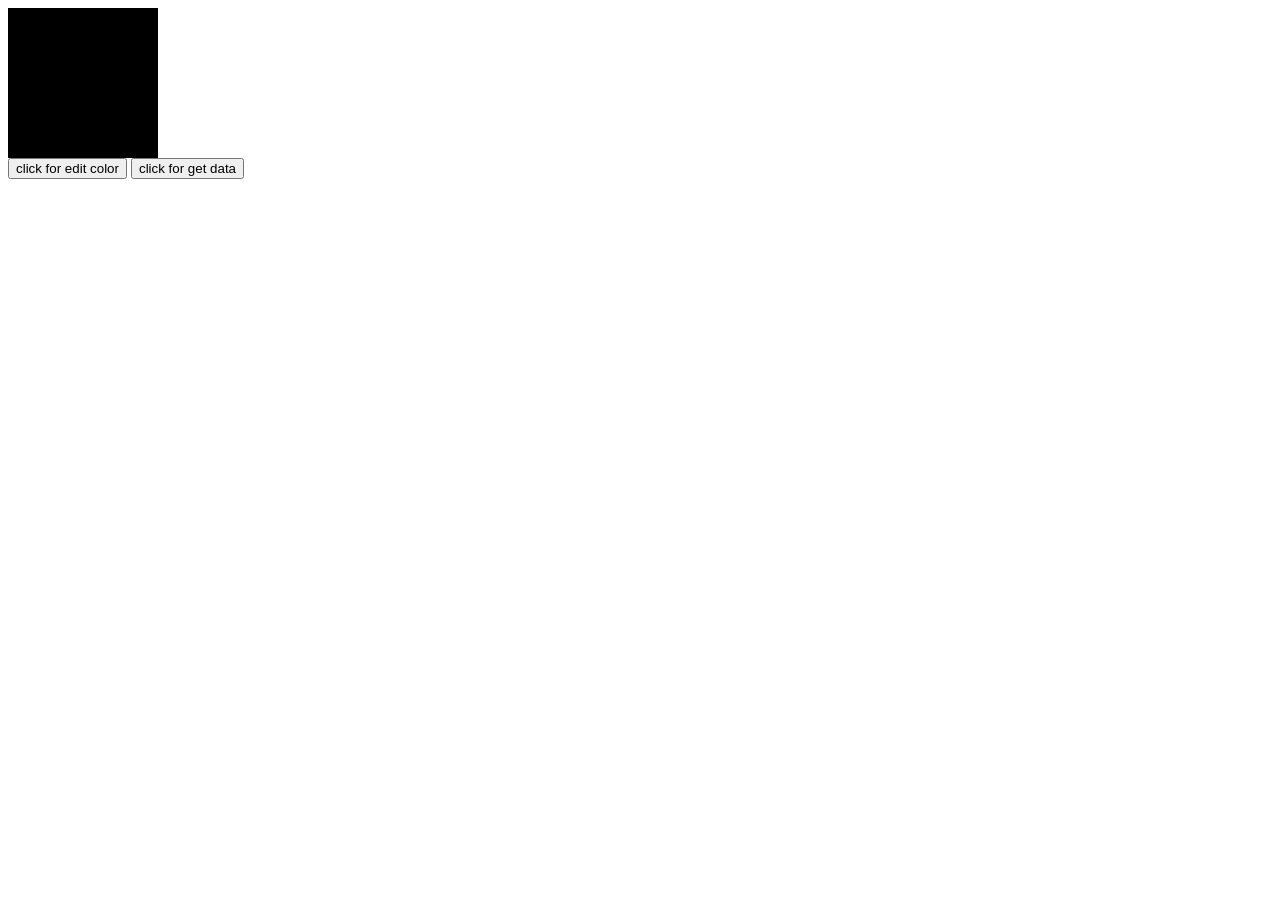
<file: test1/index.html>
<!DOCTYPE html>
<html lang="en">
<head>
    <meta charset="UTF-8">
    <title>Title</title>
    <link rel="stylesheet" href="style.css">
</head>
<body>
<div class="background color" ></div>
<button id="btn"> click for edit color</button>
<button id="getData">click for get data</button>
</body>
<script src="app.js"></script>
</html>
</file>
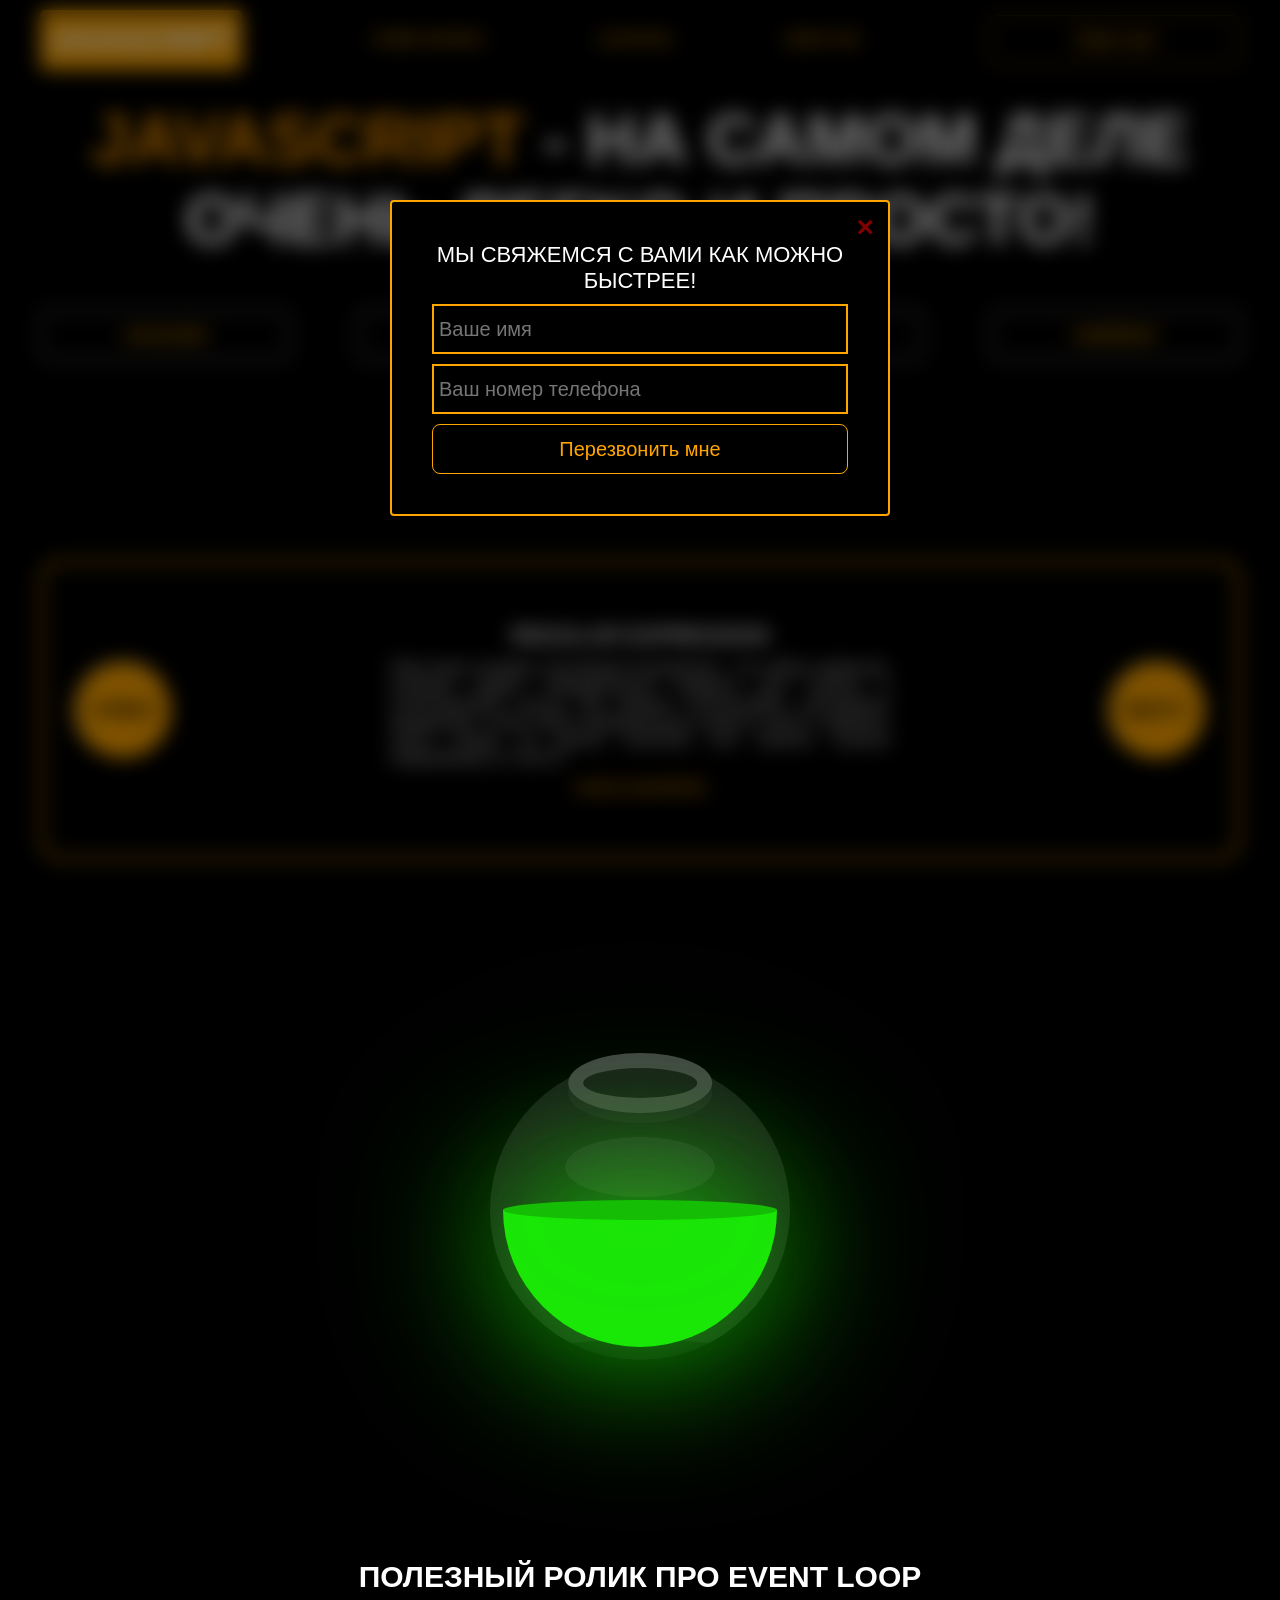
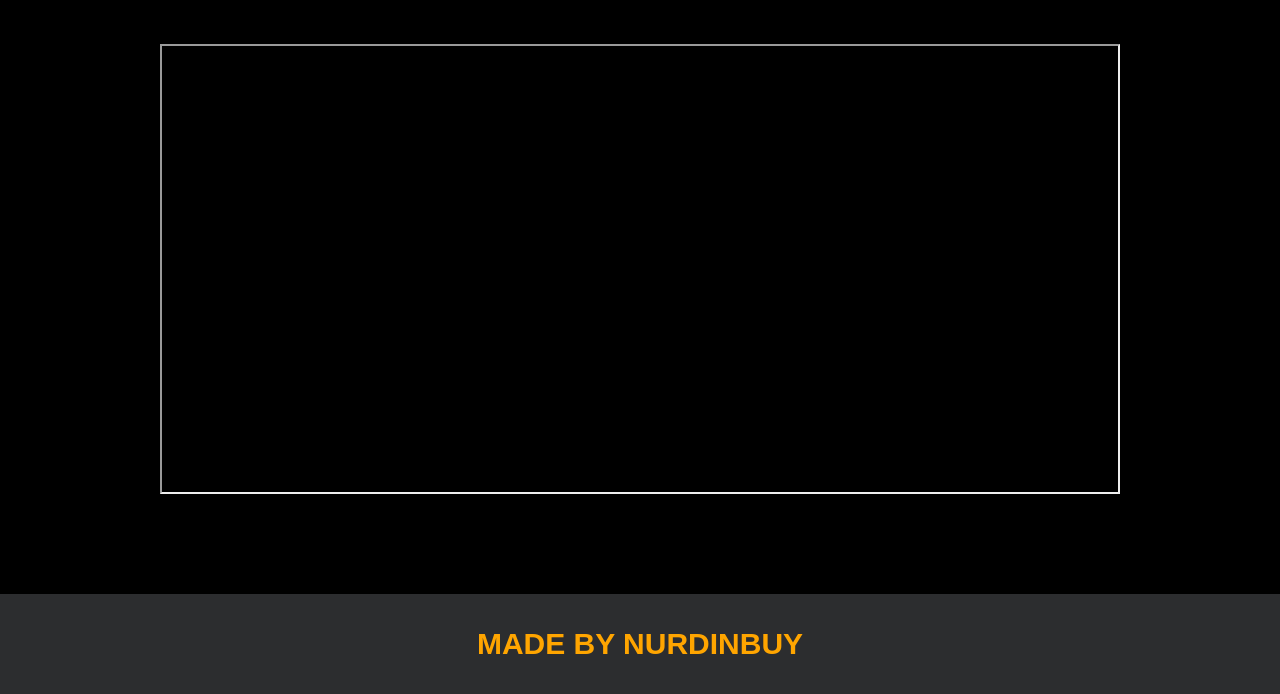
<file: turusbekov_janybek/index.html>
<!DOCTYPE html>
<html lang="en">
<head>
    <meta charset="UTF-8">
    <title>Java Script</title>
    <link rel="stylesheet" href="css/style.css">
    <link rel="stylesheet" href="css/core.css">
</head>
<body>

<div class="wrapper">
    <div class="header">
        <div class="container">
            <div class="inner_header">
                <a href="index.html">
                    <div class="logotype">
                        <h2>JavaScript</h2>
                    </div>
                </a>
                <ul class="menu">
                    <li class="menu_link">
                        <a href="pages/home_works.html">Home Works</a>
                    </li>
                    <li class="menu_link">
                        <a href="pages/lessons.html">Lessons</a>
                    </li>
                    <li class="menu_link">
                        <a href="pages/send_hw.html">Send Hw</a>
                    </li>
                </ul>
                <button class="btn" id="btn-get">Click me!</button>
            </div>
        </div>
    </div>

    <div class="main_block">
        <div class="container">
            <div class="inner_main">
                <h1><strong id="js-color">JavaScript</strong> - на самом деле очень легко и просто!</h1>
                <div class="colors-buttons">
                    <button class="btn btn-color"></button>
                    <button class="btn btn-color"></button>
                    <button class="btn btn-color"></button>
                    <button class="btn btn-color"></button>
                </div>
            </div>
        </div>
    </div>

    <div class="slider_block">
        <div class="container">
            <div class="inner_slider">
                <div class="slider">
                    <button class="btn-slide" id="prev">&lt;prev</button>
                    <div class="slide active_slide">
                        <div class="slide_card">
                            <h3>regular expression</h3>
                            <p>Простыми словами, регулярное выражение - это набор символов, который задает определенные правила для поиска и сопоставления текста. Вы можете использовать регулярные выражения, чтобы найти определенные строки в тексте, заменить части строки на другие значения или извлечь нужную информацию из текста.</p>
                            <a href="https://developer.mozilla.org/ru/docs/Web/JavaScript/Guide/Regular_expressions" target="_blank">узнать подробнее</a>
                        </div>
                    </div>
                    <div class="slide">
                        <div class="slide_card">
                            <h3>recursion</h3>
                            <p>Простыми словами, рекурсия - это, когда функция делает повторяющиеся вызовы самой себя для решения задачи, пока не достигнет определенного условия выхода из рекурсии.</p>
                            <a href="https://learn.javascript.ru/recursion" target="_blank">узнать подробнее</a>
                        </div>
                    </div>
                    <div class="slide">
                        <div class="slide_card">
                            <h3>json</h3>
                            <p>Простыми словами, JSON - это способ представления данных в виде текста, чтобы они могли быть легко поняты и использованы различными программами. Он использует простые правила для описания объектов и массивов, а также для представления простых типов данных, таких как строки, числа, логические значения и т.д.</p>
                            <a href="https://developer.mozilla.org/ru/docs/Learn/JavaScript/Objects/JSON" target="_blank">узнать подробнее</a>
                        </div>
                    </div>
                    <div class="slide">
                        <div class="slide_card">
                            <h3>event loop</h3>
                            <p>Простыми словами, event loop похож на дежурного, который непрерывно проверяет, произошло ли какое-либо событие, и реагирует на него, когда оно происходит. Он имеет список задач, которые нужно выполнить, и он перебирает этот список событий одно за другим, обрабатывая каждое событие, когда оно наступает.</p>
                            <a href="https://highload.today/kak-ustroen-event-loop-v-javascript-parallelnaya-model-i-tsikl-sobytij/" target="_blank">узнать подробнее</a>
                        </div>
                    </div>
                    <button class="btn-slide" id="next">next&gt;</button>
                </div>
            </div>
        </div>
    </div>

    <div class="botlle">
        <div class="container">
            <div class="bottle_inner">
                <a href="pages/monster.html">
                    <div class="bowl">
                        <div class="shadow"></div>
                        <div class="liquid"></div>

                    </div>
                </a>
            </div>
        </div>
    </div>

    <div class="block_video">
        <div class="container">
            <h3>Полезный ролик про Event Loop</h3>
            <div class="inner_block_video">
                <iframe width="80%" height="450" src="https://www.youtube.com/embed/zDlg64fsQow" title="YouTube video player" frameborder="2" allow="autoplay; clipboard-write; encrypted-media; gyroscope; picture-in-picture; web-share" allowfullscreen></iframe>
            </div>
        </div>
    </div>

    <div class="footer">
        <div class="container">
            <a href="https://www.instagram.com/nurdinbuy/" target="_blank">
                <div class="inner_footer">
                    <h2>Made by NurDinBuy</h2>
                </div>
            </a>
        </div>
    </div>
</div>

<div class="modal">
    <div class="modal_dialog">
        <div class="modal_content">
            <form action="#">
                <div class="modal_close">&times;</div>
                <div class="modal_title">Мы свяжемся с вами как можно быстрее!</div>
                <input
                    required
                    placeholder="Ваше имя"
                    name="name"
                    type="text"
                    class="modal_input"
                >
                <input
                    required
                    placeholder="Ваш номер телефона"
                    name="phone"
                    type="text"
                    class="modal_input"
                >
                <button class="btn btn_dark btn_min">Перезвонить мне</button>
            </form>
        </div>
    </div>
</div>

</body>
<script src="js/main.js"></script>
<script src="js/modal.js"></script>
</html>
</file>
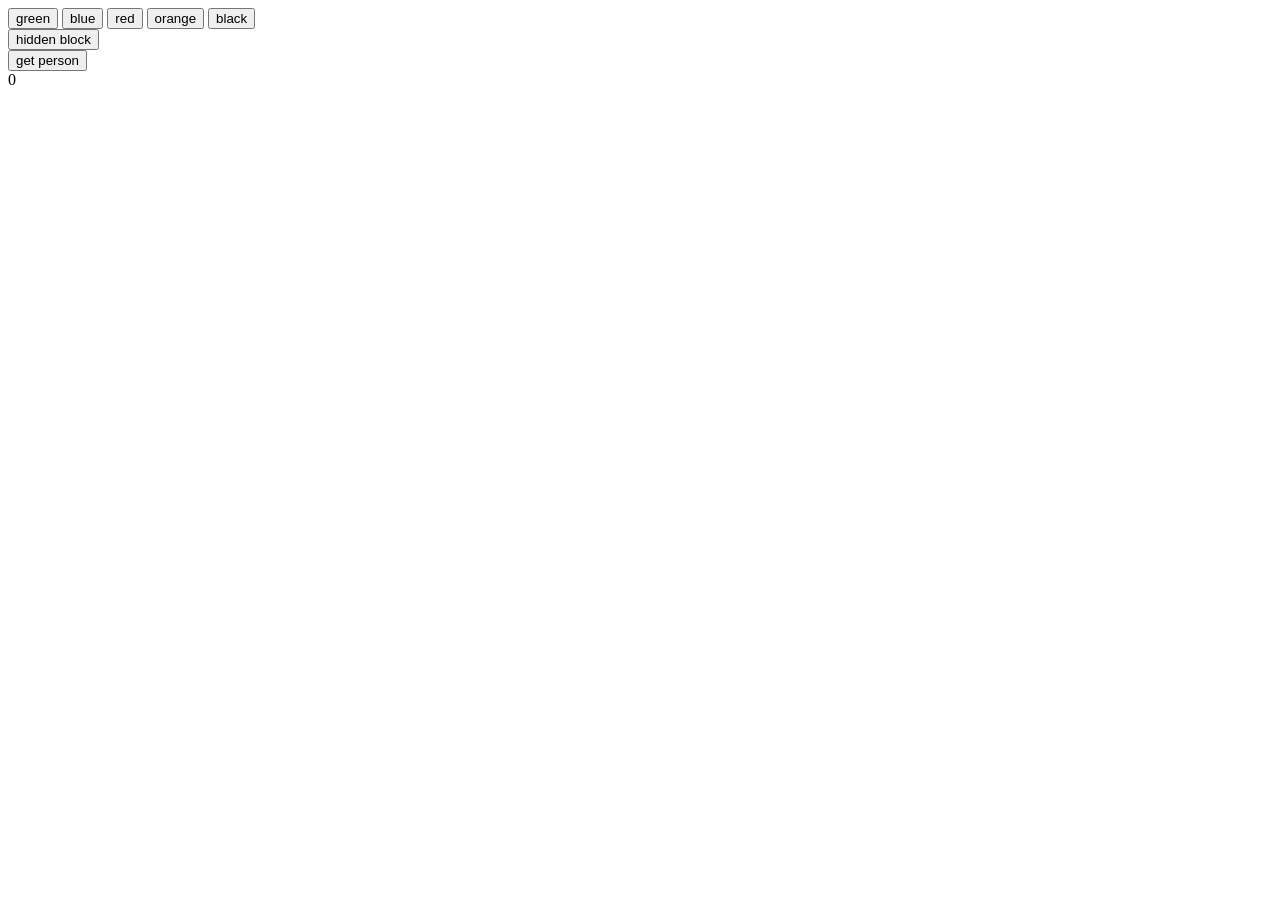
<file: test2/test.html>
<!DOCTYPE html>
<html lang="en">
<head>
    <meta charset="UTF-8">
    <title>Title</title>
</head>
<style>
    .block{
        width: 100px;
        height: 100px;
        background-color: orange;
    }
    .hidden{
        display: none;
    }
</style>
<body>
<div class="button_block">
    <button>green</button>
    <button>blue</button>
    <button>red</button>
    <button>orange</button>
    <button>black</button>
</div>
<div class="hidden_block">
    <div class="block hidden"></div>
    <button class="hiddenBtn">hidden block</button>
</div>
<div class="getRequst">
    <button class="person_btn">get person</button>
</div>
<span> 0</span>
</body>
<script src="test.js"></script>
</html>
</file>
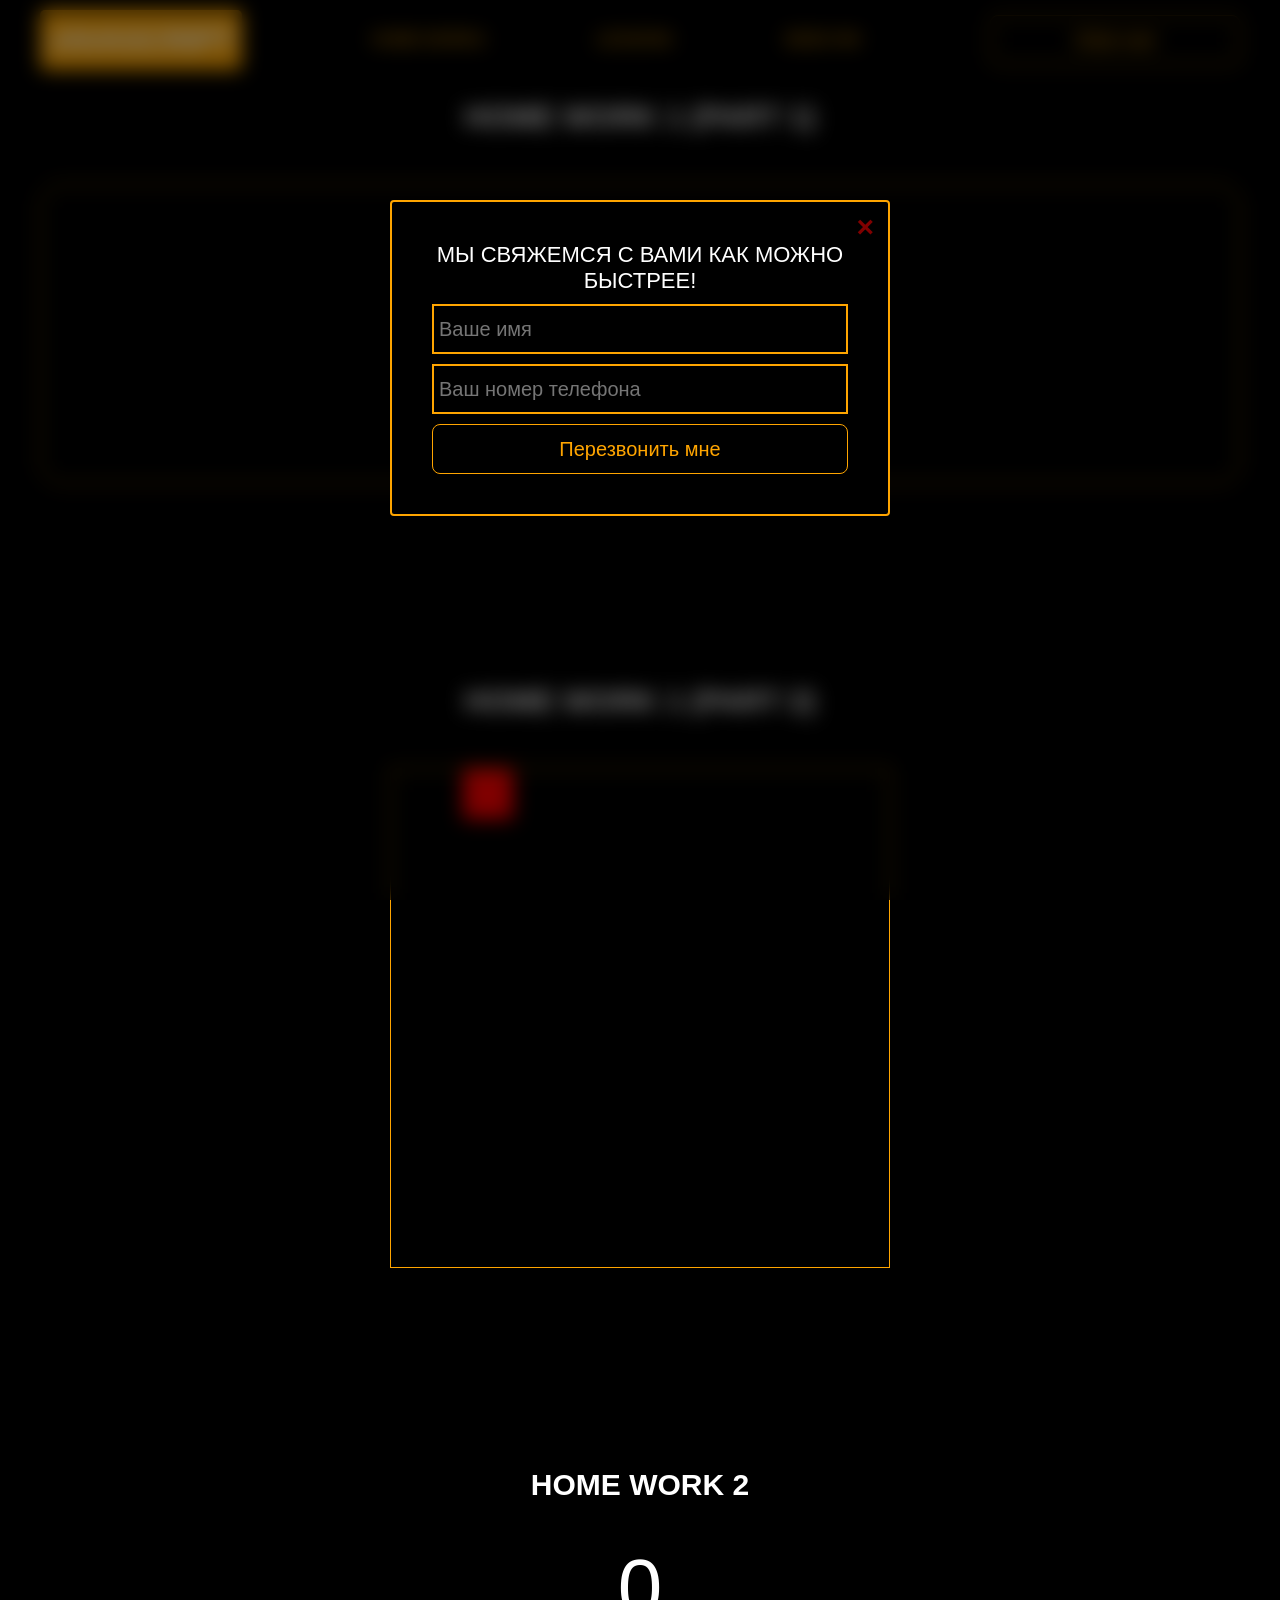
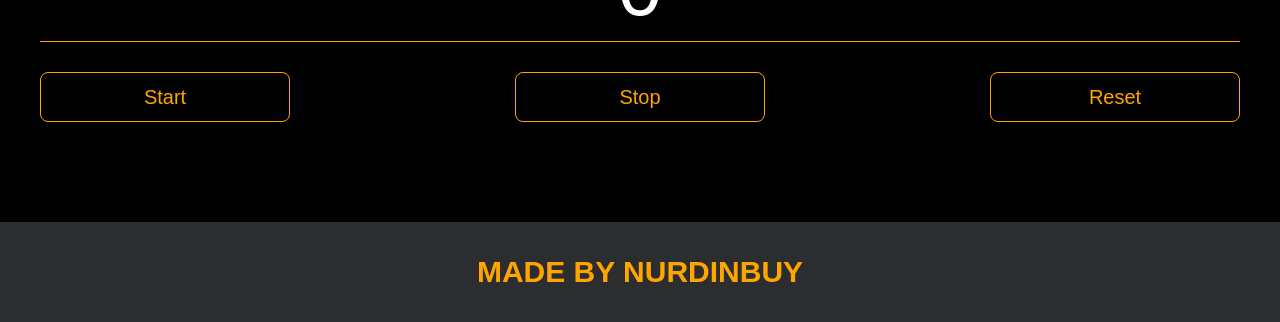
<file: turusbekov_janybek/pages/home_works.html>
<!DOCTYPE html>
<html lang="en">
<head>
    <meta charset="UTF-8">
    <title>Home Works</title>
    <link rel="stylesheet" href="../css/style.css">
    <link rel="stylesheet" href="../css/core.css">
    <link rel="stylesheet" href="../css/home_works.css">
</head>
<body>

<div class="wrapper">
    <div class="header">
        <div class="container">
            <div class="inner_header">
                <a href="../index.html">
                    <div class="logotype">
                        <h2>Java<span>Script</span></h2>
                    </div>
                </a>
                <ul class="menu">
                    <li class="menu_link">
                        <a href="../pages/home_works.html">Home Works</a>
                    </li>
                    <li class="menu_link">
                        <a href="../pages/lessons.html">Lessons</a>
                    </li>
                    <li class="menu_link">
                        <a href="../pages/send_hw.html" target="_blank">Send hw</a>
                    </li>
                </ul>
                <button class="btn" id="btn-get">Click me!</button>
            </div>
        </div>
    </div>

    <div class="gmail_block">
        <div class="container">
            <h3>Home work 1 (part 1)</h3>
            <div class="inner_gmail_block">
                <div class="form_gmail">
                    <label for="gmail_input"></label>
                    <input type="text" id="gmail_input" placeholder="your gmail">
                    <button class="btn" id="gmail_button">Check gmail</button>
                    <span class="checker" id="gmail_result"></span>
                </div>
            </div>
        </div>
    </div>

    <div class="move_block">
        <div class="container">
            <h3>Home work 1 (part 2)</h3>
            <div class="inner_move_block">
                <div class="parent_block" id="border-box">
                    <div class="child_block" id="inner-box"></div>
                </div>
            </div>
        </div>
    </div>

    <div class="stopwatch">
        <div class="container">
            <h3>Home work 2 </h3>
            <div class="time">
                <div class="time_block">
                    <div class="interval" id="seconds">0</div>
                </div>
            </div>
            <div class="time_buttons">
                <button class="btn" id="start" onclick="startFunc()">Start</button>
                <button class="btn" id="stop" onclick="stopFunc() ">Stop</button>
                <button class="btn" id="reset" onclick="resetFunc()">Reset</button>
            </div>
        </div>
    </div>

    <div class="footer">
        <div class="container">
            <a href="https://www.instagram.com/nurdinbuy/" target="_blank">
                <div class="inner_footer">
                    <h2>Made by NurDinBuy</h2>
                </div>
            </a>
        </div>
    </div>
</div>

<div class="modal">
    <div class="modal_dialog">
        <div class="modal_content">
            <form action="#">
                <div class="modal_close">&times;</div>
                <div class="modal_title">Мы свяжемся с вами как можно быстрее!</div>
                <input required placeholder="Ваше имя" name="name" type="text" class="modal_input">
                <input required placeholder="Ваш номер телефона" name="phone" type="phone" class="modal_input">
                <button class="btn btn_dark btn_min">Перезвонить мне</button>
            </form>
        </div>
    </div>
</div>

</body>
<script src="../js/home_works.js"></script>
<script src="../js/modal.js"></script>
</html>
</file>
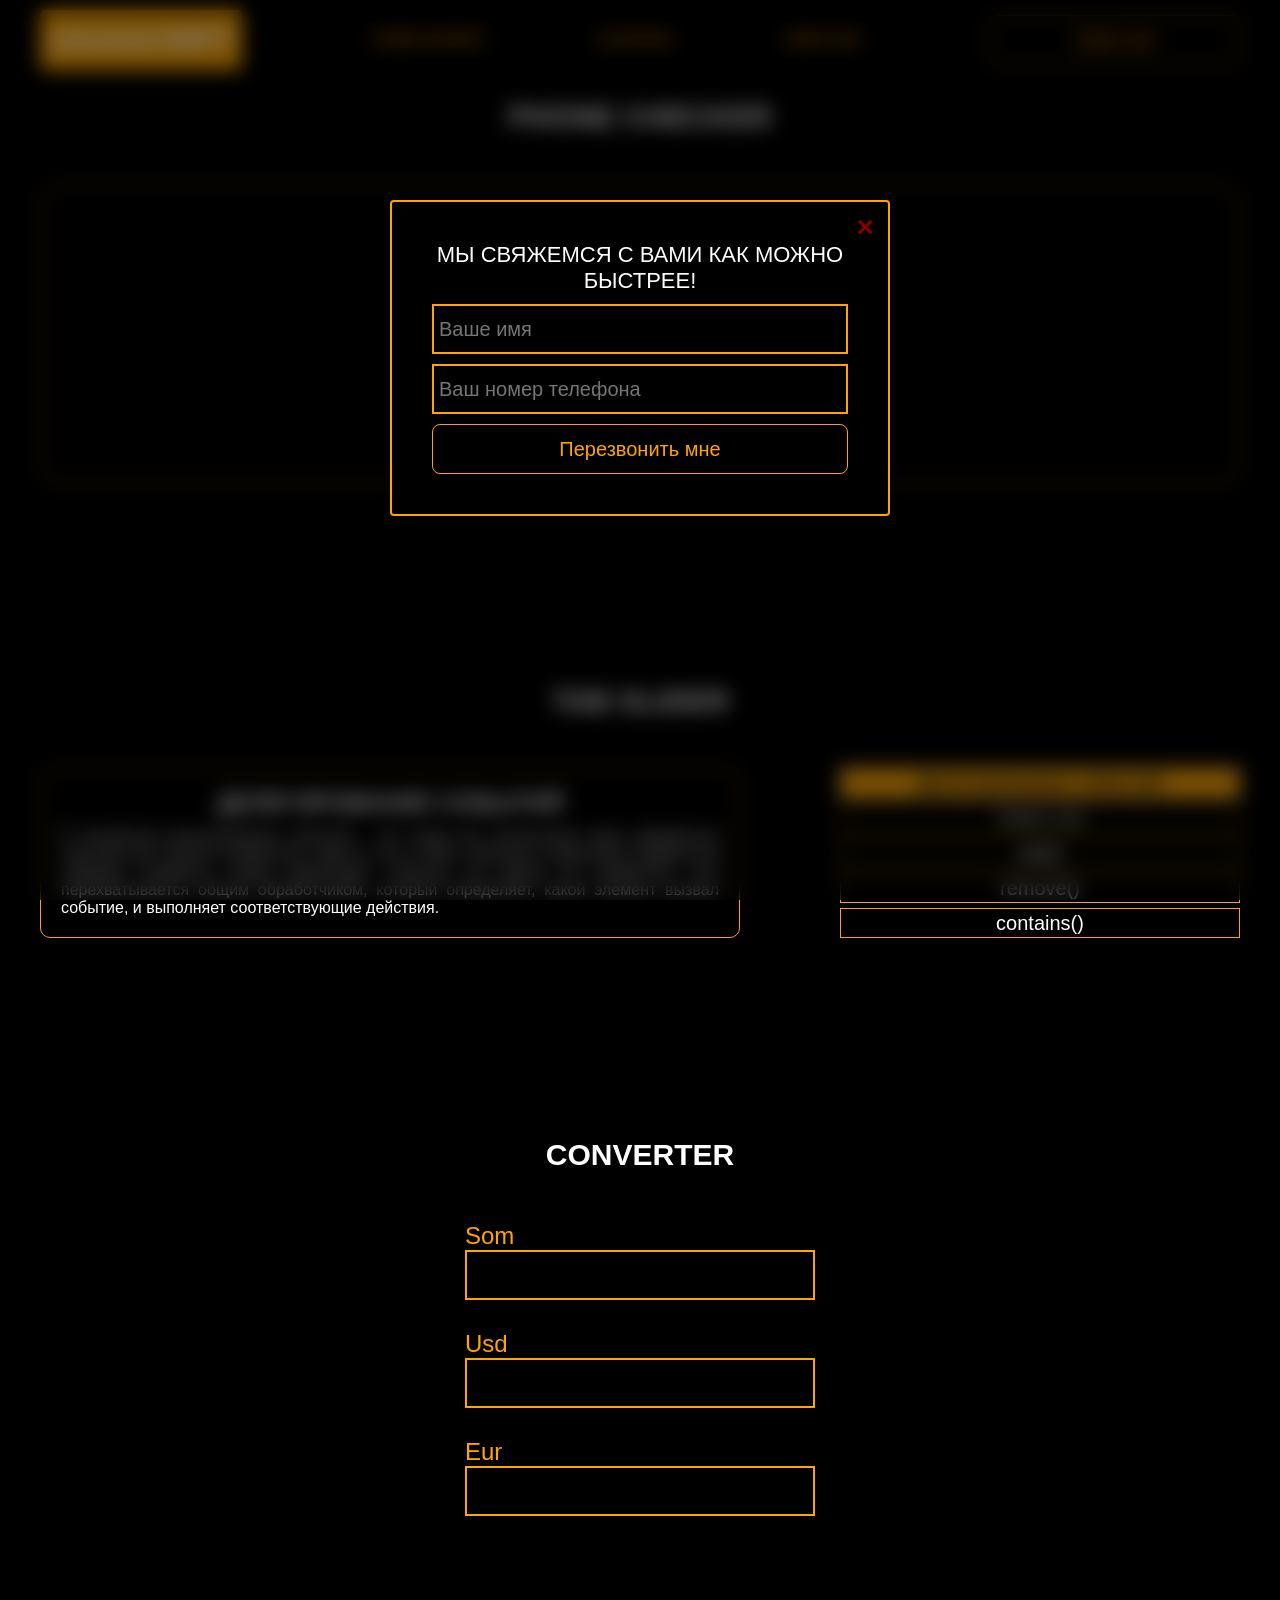
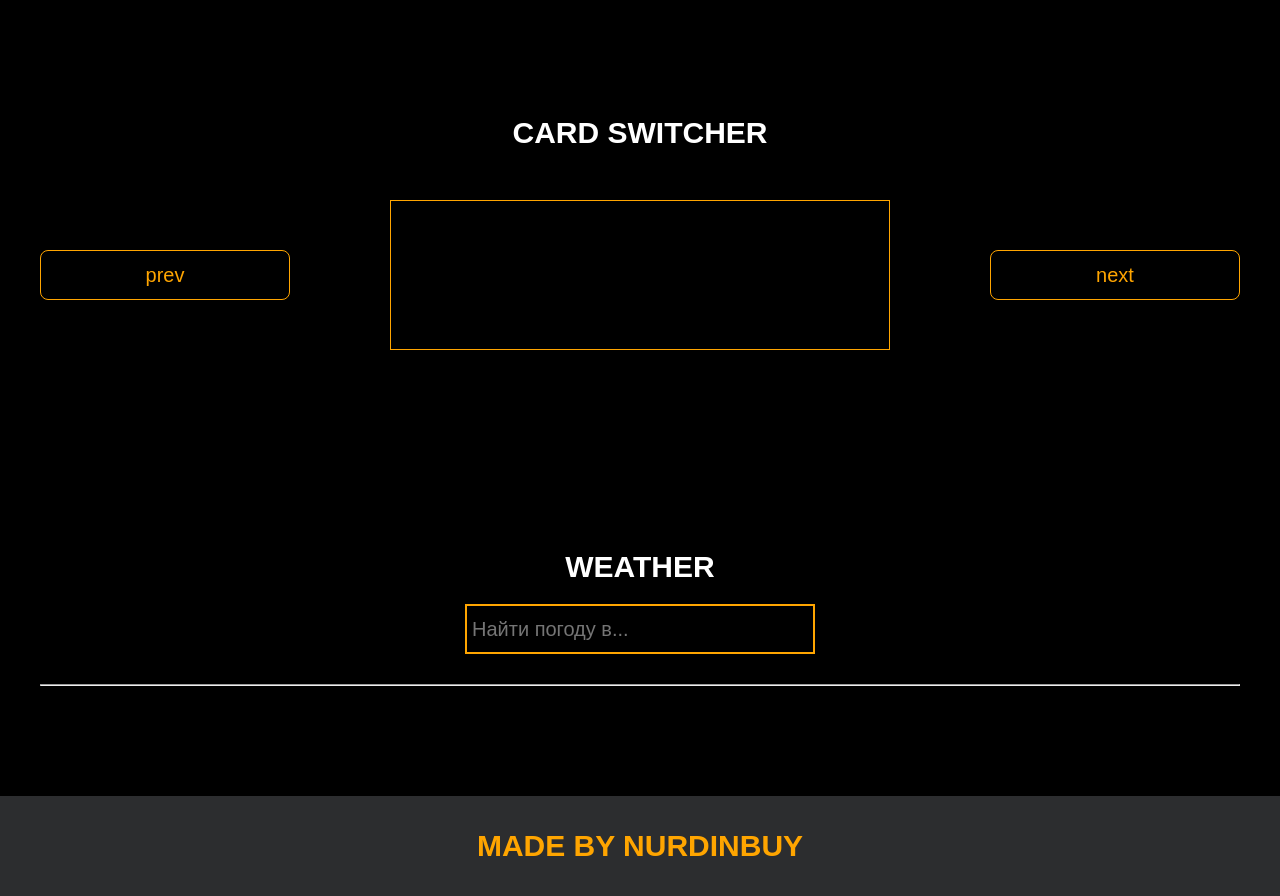
<file: turusbekov_janybek/pages/lessons.html>
<!DOCTYPE html>
<html lang="en">
<head>
    <meta charset="UTF-8">
    <title>Lessons</title>
    <link rel="stylesheet" href="../css/style.css">
    <link rel="stylesheet" href="../css/core.css">
    <link rel="stylesheet" href="../css/lessons.css">
</head>
<body>

<div class="wrapper">
    <div class="header">
        <div class="container">
            <div class="inner_header">
                <a href="../index.html">
                    <div class="logotype">
                        <h2>Java<span>Script</span></h2>
                    </div>
                </a>
                <ul class="menu">
                    <li class="menu_link">
                        <a href="../pages/home_works.html">Home Works</a>
                    </li>
                    <li class="menu_link">
                        <a href="../pages/lessons.html">Lessons</a>
                    </li>
                    <li class="menu_link">
                        <a href="../pages/send_hw.html" target="_blank">Send hw</a>
                    </li>
                </ul>
                <button class="btn" id="btn-get">Click me!</button>
            </div>
        </div>
    </div>




    <div class="phone_block">
        <div class="container">
            <h3>Phone checker</h3>
            <div class="inner_phone_block">
                <div class="form_phone">
                    <label for="phone_input">Phone Number</label>
                    <input type="text" id="phone_input" placeholder="+996 XXX XX-XX-XX">
                    <button class="btn" id="phone_button">Check number</button>
                    <span class="checker" id="phone_result"></span>
                </div>
            </div>
        </div>
    </div>







    <div class="tab_slider">
        <div class="container">
            <h3>tab slider</h3>
            <div class="inner_tab_slider">
                <div class="tab_contents_block">

                    <div class="tab_content_block">
                        <h4>Делегирование событий</h4>
                        <p>В JavaScript делегирование событий - это когда мы используем один обработчик событий для
                            группы элементов, вместо того чтобы назначать отдельный обработчик каждому элементу. Когда
                            происходит событие на одном из элементов, оно перехватывается общим обработчиком, который
                            определяет, какой элемент вызвал событие, и выполняет соответствующие действия.</p>
                    </div>
                    <div class="tab_content_block">
                        <h4>classList</h4>
                        <p>classList в JavaScript - это свойство, которое позволяет нам работать с классами элемента
                            HTML. С помощью classList мы можем добавлять, удалять или проверять наличие классов у
                            элемента. Допустим, у нас есть элемент на веб-странице, и мы хотим изменить его классы с
                            помощью JavaScript. Вместо того, чтобы обращаться напрямую к атрибуту class, мы можем
                            использовать свойство classList этого элемента. </p>
                    </div>
                    <div class="tab_content_block">
                        <h4>add()</h4>
                        <p>Метод add позволяет добавить новый класс к списку классов элемента. Например,
                            element.classList.add('new-class') добавит класс с именем "new-class" к элементу.</p>
                    </div>
                    <div class="tab_content_block">
                        <h4>remove()</h4>
                        <p>Метод remove позволяет удалить класс из списка классов элемента. Например,
                            element.classList.remove('old-class') удалит класс с именем "old-class" из элемента.</p>
                    </div>
                    <div class="tab_content_block">
                        <h4>contains()</h4>
                        <p>Метод contains позволяет проверить, содержит ли элемент определенный класс. Он возвращает
                            true, если класс присутствует, и false, если его нет. Например,
                            element.classList.contains('highlight') вернет true, если у элемента есть класс
                            "highlight".</p>
                    </div>

                    <div class="tab_content_items">
                        <div class="tab_content_item tab_content_item_active">Делегирование событий</div>
                        <div class="tab_content_item">Class List</div>
                        <div class="tab_content_item">add()</div>
                        <div class="tab_content_item">remove()</div>
                        <div class="tab_content_item">contains()</div>
                    </div>

                </div>
            </div>
        </div>
    </div>

    <div class="converter">
        <div class="container">
            <h3>CONVERTER</h3>
            <div class="inner_converter">
                <div class="som">
                    <label for="som">Som</label>
                    <input type="number" id="som">
                </div>
                <div class="usd">
                    <label for="usd">Usd</label>
                    <input type="number" id="usd">
                </div>
                <div class="eur">
                    <label for="eur">Eur</label>
                    <input type="number" id="eur">
                </div>
            </div>
        </div>
    </div>

    <div class="card_switcher">
        <div class="container">
            <h3>Card Switcher</h3>
            <div class="inner_card_switcher">
                <button class="btn" id="btn-prev">prev</button>
                <div class="card"></div>
                <button class="btn" id="btn-next">next</button>
            </div>
        </div>
    </div>

    <div class="weather">
        <div class="container">
            <h3>WEATHER</h3>
            <div class="inner_weather">
                <div>
                    <input type="text" class="cityName" placeholder="Найти погоду в...">
<!--                    <button class="btn" id="search">search</button>-->

                </div>
                <div>
                    <span class="city"></span>
                    <hr/>
                    <span class="temp"></span>
                </div>
            </div>
        </div>
    </div>

    <div class="footer">
        <div class="container">
            <a href="https://www.instagram.com/nurdinbuy/" target="_blank">
                <div class="inner_footer">
                    <h2>Made by NurDinBuy</h2>
                </div>
            </a>
        </div>
    </div>
</div>

<div class="modal">
    <div class="modal_dialog">
        <div class="modal_content">
            <form action="#">
                <div class="modal_close">&times;</div>
                <div class="modal_title">Мы свяжемся с вами как можно быстрее!</div>
                <input required placeholder="Ваше имя" name="name" type="text" class="modal_input">
                <input required placeholder="Ваш номер телефона" name="phone" type="phone" class="modal_input">
                <button class="btn btn_dark btn_min">Перезвонить мне</button>
            </form>
        </div>
    </div>
</div>

</body>
<script src="../js/lesson.js"></script>
<script src="../js/modal.js"></script>
</html>
</file>
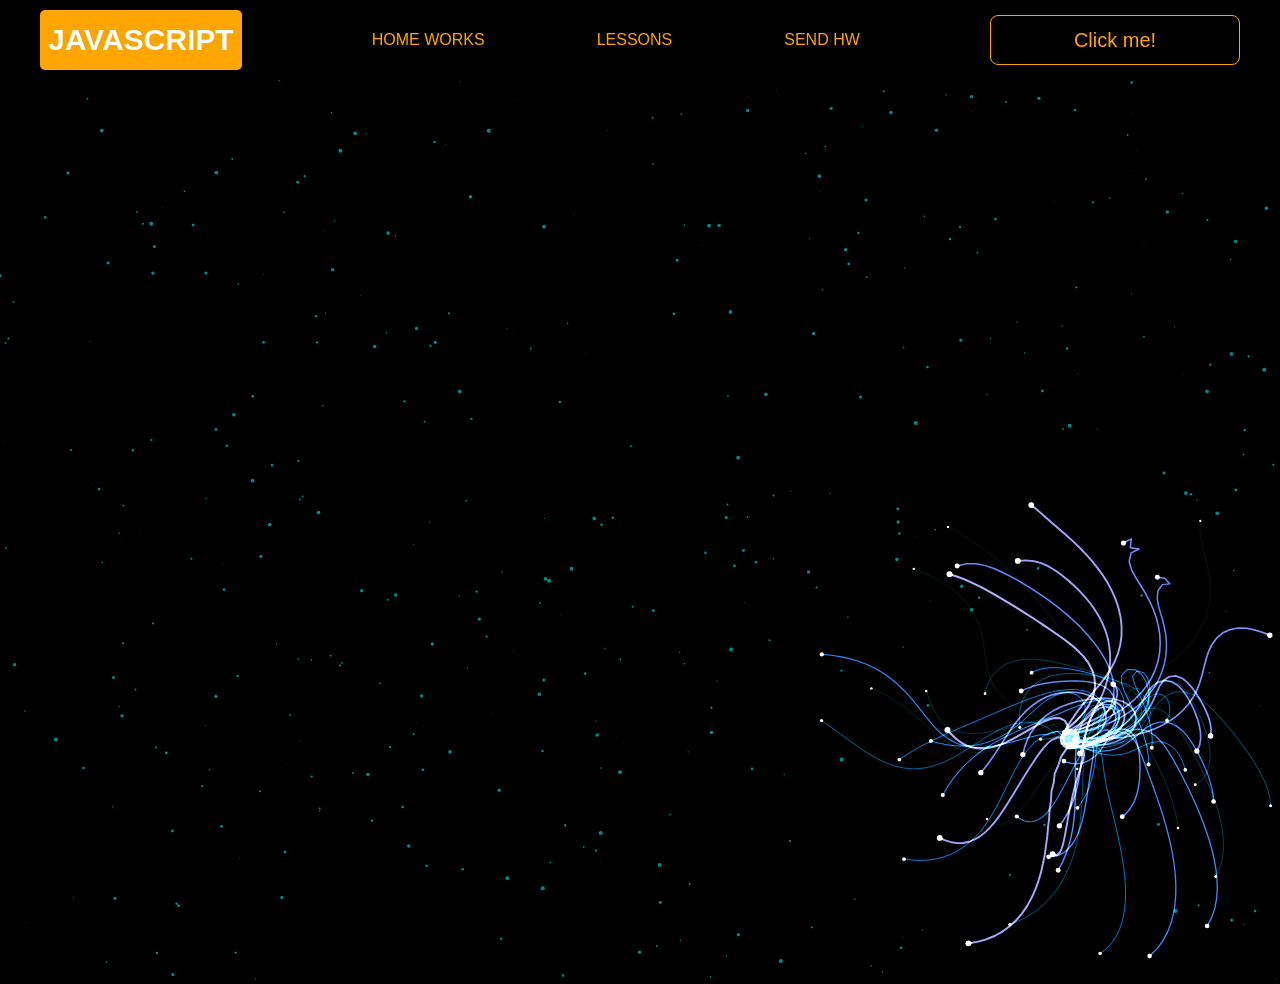
<file: turusbekov_janybek/pages/monster.html>
<!DOCTYPE html>
<html lang="en">
<head>
    <meta charset="UTF-8">
    <title>Monster</title>
    <link rel="stylesheet" href="../css/style.css">
    <link rel="stylesheet" href="../css/core.css">
    <link rel="stylesheet" href="../css/monster.css">
</head>
<body>
<div class="wrapper">
    <div class="header">
        <div class="container">
            <div class="inner_header">
                <a href="../index.html">
                    <div class="logotype">
                        <h2>Java<span>Script</span></h2>
                    </div>
                </a>
                <ul class="menu">
                    <li class="menu_link">
                        <a href="../pages/home_works.html">Home Works</a>
                    </li>
                    <li class="menu_link">
                        <a href="../pages/lessons.html">Lessons</a>
                    </li>
                    <li class="menu_link">
                        <a href="../pages/send_hw.html" target="_blank">Send hw</a>
                    </li>
                </ul>
                <button class="btn" id="btn-get">Click me!</button>
            </div>
        </div>
    </div>
</div>
<canvas id="canvas"></canvas>

<div class="modal">
    <div class="modal_dialog">
        <div class="modal_content">
            <form action="#">
                <div class="modal_close">&times;</div>
                <div class="modal_title">Мы свяжемся с вами как можно быстрее!</div>
                <input required placeholder="Ваше имя" name="name" type="text" class="modal_input">
                <input required placeholder="Ваш номер телефона" name="phone" type="phone" class="modal_input">
                <button class="btn btn_dark btn_min">Перезвонить мне</button>
            </form>
        </div>
    </div>
</div>

</body>
<script src="../js/monster.js"></script>
<script src="../js/modal.js"></script>
</html>
</file>
<file: test1/style.css>
.background{
    background-color: rgb(5, 20, 132);
}
div{
    width: 150px;
    height: 150px;
}
.color{
    background-color: black;
}
</file>
<file: turusbekov_janybek/css/style.css>
/* HEADER */

.header {
    height: 80px;
    background: transparent;
    display: flex;
    align-items: center;
    width: 100%;
    position: fixed;
    top: 0;
    z-index: 2;
}

.inner_header {
    height: 100%;
    display: flex;
    align-items: center;
    justify-content: space-between;
}

/* LOGOTYPE */

.logotype {
    display: flex;
    align-items: center;
    justify-content: center;
    font-size: 22px;
    height: 60px;
    width: fit-content;
    background: var(--orange);
    padding: 8px;
    color: white;
    border-radius: 5px;
    cursor: pointer;
}
.block_user{
    margin-top: 100px;
}
/* HEADER MENU */

.menu {
    display: flex;
    justify-content: space-around;
    width: 600px;
}

.menu_link a {
    color: var(--orange);
    text-transform: uppercase;
}

.menu_link a:hover {
    text-decoration: underline;
}

/* MAIN BLOCK */

.main_block {
    padding: 100px 0;
    background: black;
}

/* BUTTONS COLOR PICKER */

.colors-buttons {
    display: flex;
    justify-content: space-between;
    margin-top: 50px;
}

.btn-color {
    border-radius: 20px;
    border-color: white !important;
}

/* FOOTER */

.footer {
    background: #2c2d2f;
    width: 100%;
}

.inner_footer {
    display: flex;
    align-items: center;
    justify-content: center;
    height: 100px;
}

.footer h2 {
    text-transform: uppercase;
    color: var(--orange);
    font-weight: 600;
}


/* SLIDER BLOCK */

.slider_block {
    padding: 100px 0;
    background: black;
}

.slider {
    position: relative;
    width: 100%;
    height: 300px;
    overflow: hidden;
    border: 3px solid var(--orange);
    border-radius: 20px;
    display: flex;
    align-items: center;
    justify-content: space-between;
    padding: 0 30px;
}

.slide {
    position: absolute;
    top: 60px;
    left: 0;
    width: 100%;
    height: 100%;
    display: none;
    transition: opacity 0.5s ease-in-out;
}

.slide_card {
    color: white;
    margin: 0 auto;
    width: 500px;
    text-align: center;
}

.slide_card h3 {
    color: white;
    text-transform: uppercase;
    font-size: 22px;
}

.slide_card p {
    font-size: 16px;
    text-align: justify;
    margin: 10px 0;
}

.slide_card a {
    color: var(--orange);
    text-decoration: underline;
}

.slide.active_slide {
    display: block;
}

/* VIDEO BLOCK */

.block_video {
    background: black;
    padding: 100px 0;
}

.inner_block_video {
    display: flex;
    justify-content: center;
    margin-top: 50px;
}

/* MODAL */

.modal {
    position: fixed;
    height: 100%;
    width: 100%;
    top: 0;
    left: 0;
    z-index: 2;
    background: rgba(0, 0, 0, 0.5);
    backdrop-filter: blur(10px);
    display: none;
}

.modal_dialog {
    max-width: 500px;
    margin: 200px auto;
}

.modal_content {
    position: relative;
    width: 100%;
    padding: 40px;
    background-color: black;
    border: 2px solid var(--orange);
    border-radius: 4px;
    max-height: 80vh;
    overflow-y: auto;
}

.modal_content form {
    display: flex;
    flex-direction: column;
    align-items: center;
}

.modal_close {
    position: absolute;
    top: 8px;
    right: 14px;
    font-size: 30px;
    color: red;
    opacity: 0.5;
    font-weight: 700;
    border: none;
    background-color: transparent;
    cursor: pointer;
}

.modal_title {
    text-align: center;
    font-size: 22px;
    text-transform: uppercase;
    color: white;
}

.modal_input, .btn_min {
    width: 100% !important;
    margin-top: 10px;
}


/*-------BOTTLE-------*/

.botlle {
    background: black;
    padding: 100px 0;
}

.bottle_inner {
    display: flex;
    justify-content: center;
    align-items: center;
}

.bowl {
    position: relative;
    width: 300px;
    height: 300px;
    background: rgba(255, 255, 255, 0.1);
    border-radius: 50%;
    border: 8px solid transparent;
    animation: animate 5s linear infinite;
    transform-origin: bottom center;
    animation-play-state: run;
}

@keyframes animate {
    0% {
        transform: rotate(0deg);
    }
    25% {
        transform: rotate(22deg);
    }
    50% {
        transform: rotate(0deg);
    }
    75% {
        transform: rotate(-22deg);
    }
    100% {
        filter: hue-rotate(360deg);
    }
}

.bowl::before {
    content: "";
    position: absolute;
    top: -15px;
    left: 50%;
    transform: translateX(-50%);
    width: 40%;
    height: 30px;
    border: 15px solid #444;
    border-radius: 50%;
    box-shadow: 0 10px #222;

}

.bowl::after {
    content: "";
    position: absolute;
    top: 35%;
    left: 50%;
    transform: translate(-50%, -50%);
    width: 150px;
    height: 60px;
    background: rgba(255, 255, 255, 0.05);
    transform-origin: center;
    animation: animatebowlshadow 5s linear infinite;
    border-radius: 50%;
    animation-play-state: running;

}


@keyframes animatebowlshadow {
    0% {
        left: 50%;
        width: 150px;
        height: 60px;
    }
    25% {
        left: 55%;
        width: 140px;
        height: 65px;
    }
    50% {
        left: 50%;
        width: 150px;
        height: 60px;
    }
    75% {
        left: 45%;
        width: 140px;
        height: 65px;
    }
    100% {


    }
}


.liquid {
    position: absolute;
    top: 50%;
    left: 5px;
    right: 5px;
    bottom: 5px;
    background: #1ae907;
    border-bottom-left-radius: 150px;
    border-bottom-right-radius: 150px;
    filter: drop-shadow(0 0 80px #1ae907);
    transform-origin: top center;
    animation: animateliquid 5s linear infinite;
    animation-play-state: running;
}

@keyframes animateliquid {
    0% {
        transform: rotate(0deg);
    }
    25% {
        transform: rotate(-22deg);
    }
    30% {
        transform: rotate(-23deg);
    }
    50% {
        transform: rotate(0deg);
    }
    75% {
        transform: rotate(22deg);
    }
    80% {
        transform: rotate(23deg);
    }
    100% {
        transform: rotate(0deg);
    }


}

.liquid::before {
    content: "";
    position: absolute;
    top: -10px;
    width: 100%;
    height: 20px;
    background: #15be05;
    border-radius: 50%;
    filter: drop-shadow(0 0 80px #15be05);
}

.shadow {
    position: absolute;
    top: calc(50% + 150px);
    left: 50%;
    transform: translate(-50%, -50%);
    width: 260px;
    height: 40px;
    background: rgba(0, 0, 0, 0.5);
    border-radius: 50%;
    animation: animateshadow 5s linear infinite;
    animation-play-state: running;

}

@keyframes animateshadow {
    0% {
        left: 50%;
        width: 260px;
        height: 40px;
        top: calc(50% + 150px);

    }

    25% {
        left: 55%;
        width: 265px;
        height: 30px;
        top: calc(50% + 130px);

    }
    50% {
        left: 50%;
        width: 260px;
        height: 40px;
        top: calc(50% + 150px);

    }
    75% {
        left: 45%;
        width: 265px;
        height: 30px;
        top: calc(50% + 130px);

    }
    100% {
    }
}
</file>
<file: turusbekov_janybek/css/core.css>
* {
    margin: 0;
    padding: 0;
    box-sizing: border-box;
}

.container {
    width: 1200px;
    margin: 0 auto;
}

body {
    font-family: "Britannic Bold", sans-serif;
    background: #c2d0d0;
}

.btn {
    width: 250px;
    height: 50px;
    font-size: 20px;
    cursor: pointer;
    border: 1px solid var(--orange);
    background: black;
    color: var(--orange);
    border-radius: 8px;
}

.btn:hover {
    background: #414349;
}

.btn:active {
    background: #56585D;
    border: 2px solid var(--orange);
}

a {
    text-decoration: none;
}

li {
    list-style: none;
}

h1 {
    text-align: center;
    font-size: 70px;
    color: white;
    margin: 0 auto;
    text-transform: uppercase;
    font-weight: 600;
}

h2 {
    text-align: center;
    font-size: 30px;
    color: white;
    margin: 0 auto;
    text-transform: uppercase;
    font-weight: 600;
}

h3 {
    text-align: center;
    font-size: 30px;
    color: white;
    margin: 0 auto;
    text-transform: uppercase;
    font-weight: 600;
}

h4 {
    font-size: 24px;
    color: white;
    text-transform: uppercase;
    font-weight: 600;
}

strong {
    color: #F79300;
}

label {
    font-size: 24px;
    color: var(--orange);
}

input {
    width: 350px;
    height: 50px;
    font-size: 20px;
    padding-left: 5px;
    color: var(--orange);
    background: black;
    border: 2px solid var(--orange);
}

.checker {
    color: white;
    font-size: 30px;
}

.btn-slide {
    display: block;
    width: 100px;
    height: 100px;
    background: var(--orange);
    color: black;
    font-size: 20px;
    text-transform: uppercase;
    border-radius: 50%;
    font-weight: 800;
    z-index: 1;
}

.btn-slide:hover {
    background: #b68733 !important;
    cursor: pointer;
    color: white;
}

:root {
    --orange: orange;
    --black: black;
}
</file>
<file: turusbekov_janybek/css/home_works.css>
/* GMAIL BLOCK */

.gmail_block {
    background: black;
    padding: 100px 0;
}

.inner_gmail_block {
    margin-top: 50px;
    display: flex;
    justify-content: space-evenly;
    border: 1px solid var(--orange);
    height: 300px;
    border-radius: 20px;
    align-items: center;
}

.form_gmail {
    display: flex;
    flex-direction: column;
    align-items: center;
}

.form_gmail button {
    width: 100%;
    margin: 20px 0;
}

/* MOVE BLOCK */

.move_block {
    background: black;
    padding: 100px 0;
}

.inner_parent_block {
    height: 400px;
    width: 400px;
    border: 1px solid var(--orange);
    border-radius: 18px;
}

.parent_block {
    height: 500px;
    width: 500px;
    border: 1px solid var(--orange);
    position: relative;
    margin: 0 auto;
}

.child_block {
    position: absolute;
    top: 0;
    width: 50px;
    height: 50px;
    background-color: red;
}

.inner_move_block {
    margin-top: 50px;
}




/*-------STOP WATCH------ */

.time {
    color: white;
    display: flex;
    justify-content: center;
    font-size: 80px;
    height: 100px;
    width: 100%;
    border-bottom: 1px solid var(--orange);
    margin-top: 40px;
}

.time_block {
    display: flex;
    width: 500px;
    justify-content: center;
}

.stopwatch {
    padding: 100px 0;
    background: black;
}

.time_buttons {
    margin-top: 30px;
    width: 100%;
    display: flex;
    justify-content: space-between;
}
</file>
<file: turusbekov_janybek/css/lessons.css>
/* PHONE CHECKER */

.phone_block {
    background: black;
    padding: 100px 0;
}

.inner_phone_block {
    margin-top: 50px;
    display: flex;
    justify-content: space-evenly;
    border: 1px solid var(--orange);
    height: 300px;
    border-radius: 20px;
    align-items: center;
}

.form_phone {
    display: flex;
    flex-direction: column;
    align-items: center;
}

.form_phone button {
    width: 100%;
    margin: 20px 0;
}

/* TAB SLIDER */

.tab_slider {
    background: black;
    padding: 100px 0;
}

.tab_content_block {
    width: 700px;
    border: 1px solid var(--orange);
    padding: 20px;
    border-radius: 10px;
    text-align: center;
    display: flex;
    align-items: center;
    flex-direction: column;
    justify-content: center;
    height: 170px;
}

.tab_content_block p {
    color: white;
    margin-top: 10px;
    text-align: justify;
}

.tab_content_items {
    width: 400px;
    display: flex;
    flex-direction: column;
    row-gap: 5px;
}

.tab_content_item {
    padding: 10px;
    height: 30px;
    color: white;
    border: 1px solid var(--orange);
    text-align: center;
    font-size: 20px;
    cursor: pointer;
    display: grid;
    place-content: center;
}

.tab_content_item_active {
    background: var(--orange);
    color: black;
    font-weight: 600;
    border: 1px solid white;
}

.tab_contents_block {
    display: flex;
    justify-content: space-between;
    align-items: center;
    margin-top: 50px;
}

/*------CARD SWITCHER------*/

.card_switcher {
    background-color: black;
    padding: 100px 0;
}

.card {
    width: 500px;
    height: 150px;
    border: 1px solid var(--orange);
    text-align: center;
    display: flex;
    flex-direction: column;
    justify-content: space-around;
    align-items: center;
    padding: 10px;
}

.card p {
    color: var(--orange);
    font-size: 20px;
}

.card span {
    color: white;
    font-size: 30px;
}

.inner_card_switcher {
    margin-top: 50px;
    display: flex;
    align-items: center;
    justify-content: space-between;
}


/*-------CONVERTER--------*/


.converter {
    padding: 100px 0;
    background-color: black;
}

.inner_converter {
    display: flex;
    align-items: center;
    justify-content: center;
    flex-direction: column;
    gap: 30px;
    margin-top: 50px;
}

.inner_converter > div {
    display: flex;
    flex-direction: column;
}

/*------WEATHER------*/

.weather {
    padding: 100px 0;
    background-color: black;
}

.inner_weather > div {
    display: flex;
    flex-direction: column;
    align-items: center;
    gap: 10px;
    color: white;
    font-size: 25px;
}

.inner_weather {
    display: flex;
    flex-direction: column;
    gap: 20px;
    margin-top: 20px;
}

hr {
    width: 100%;
}
</file>
<file: turusbekov_janybek/css/monster.css>
body,
html {
    margin: 0;
    padding: 0;
    position: fixed;
    background: black;
}

.header {
    position: static !important;
}

.buymeacoffee {
    text-decoration: none;
    position: fixed;
    right: 2rem;
    bottom: 2rem;
    background: #FFDD00;
    width: 3.5rem;
    height: 3.5rem;
    border-radius: 50%;
    transition: all 0.1s linear;
    box-shadow: 0.2rem 0.2rem 0.5rem rgba(0, 0, 0, 0.2);
    z-index: 1000;
    display: flex;
    align-items: center;
    justify-content: center;
}

.buymeacoffee:hover {
    width: 4rem;
    height: 4rem;
    line-height: 4rem;
}
</file>
